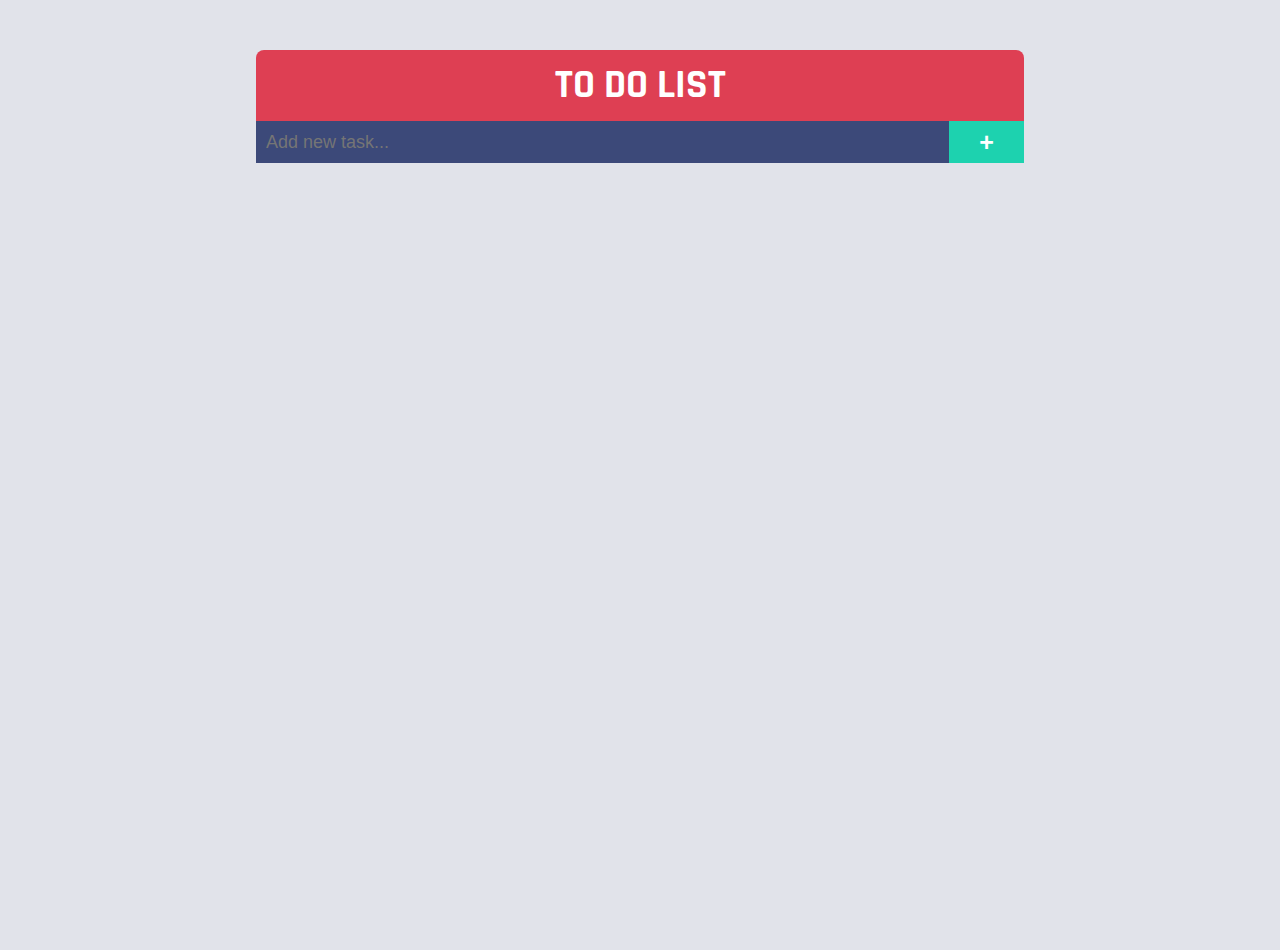
<file: 1.html>
<!DOCTYPE html>
<html lang="en">

<head>
    <meta charset="UTF-8">
    <meta name="viewport" content="width=device-width, initial-scale=1.0">
    <title>To DO List</title>
    <link rel="stylesheet" href="https://cdnjs.cloudflare.com/ajax/libs/font-awesome/5.15.2/css/all.min.css">
    <style>
        @import url("https://fonts.googleapis.com/css2?family=Rajdhani:wght@500&display=swap");
        * {
            margin: 0
        }
        
        .container {
            display: flex;
            flex-direction: column;
            align-items: center;
            padding-top: 50px;
            background-color: #e1e3ea;
            height: 100vh;
            font-family: sans-serif;
        }
        
        .app {
            width: 60%;
        }
        
        @media (max-width:768px) {
            .app {
                width: 90%;
            }
        }
        
        .app h1 {
            color: white;
            font-size: 40px;
            padding: 10px 0;
            text-align: center;
            border-radius: .5rem .5rem 0 0;
            background-color: #de3f53;
            font-family: "Rajdhani", sans-serif;
        }
        
        .app form {
            display: flex;
            width: 100%;
            background-color: #262e4c;
        }
        
        .app form input {
            border: none;
            background-color: #3c4979;
            font-size: 18px;
            color: white;
            padding: 10px;
            width: 90%;
        }
        
        .app form button {
            border: none;
            color: white;
            background-color: #1dd2af;
            font-size: 25px;
            font-weight: 600;
            height: 42px;
            width: 10%;
        }
        
        .app ul {
            list-style: none;
            color: #e0e0e0;
            padding: 0;
        }
        
        .app ul li {
            padding: 10px;
            background-color: #262e4c;
            border-bottom: 1px solid #3a4674;
        }
        
        .check {
            width: 0.8em;
            height: 0.8em;
            cursor: pointer;
            border-radius: 50%;
            background-color: white;
            border: 1px solid rgb(255, 255, 255);
            -webkit-appearance: none;
        }
        
        .check:checked {
            background-color: #1dd2af;
        }
        
        .task {
            font-size: 18px;
            padding: 0 10px;
            background: transparent;
            border: none;
            color: #fff;
        }
        
        .task:focus {
            outline: none;
        }
        
        .app ul li i {
            float: right;
            cursor: pointer;
        }
        
        .app ul li i:hover {
            color: rgb(255, 82, 82);
        }
        
        .completed {
            color: rgba(192, 192, 192, 0.8);
            text-decoration: line-through;
        }
    </style>
</head>

<body>
    <div class="container">
        <div class="app">
            <h1>TO DO LIST</h1>
            <form>
                <input type="text" placeholder="Add new task...">
                <button type="submit">&plus;</button>
            </form>
            <ul></ul>
        </div>
    </div>
    <script>
        // On app load, get all tasks from localStorage
        window.onload = loadTasks;

        // On form submit add task
        document.querySelector("form").addEventListener("submit", e => {
            e.preventDefault();
            addTask();
        });

        function loadTasks() {
            // check if localStorage has any tasks
            // if not then return
            if (localStorage.getItem("tasks") == null) return;

            // Get the tasks from localStorage and convert it to an array
            let tasks = Array.from(JSON.parse(localStorage.getItem("tasks")));

            // Loop through the tasks and add them to the list
            tasks.forEach(task => {
                const list = document.querySelector("ul");
                const li = document.createElement("li");
                li.innerHTML = `<input type="checkbox" onclick="taskComplete(this)" class="check" ${task.completed ? 'checked' : ''}>
          <input type="text" value="${task.task}" class="task ${task.completed ? 'completed' : ''}" onfocus="getCurrentTask(this)" onblur="editTask(this)">
          <i class="fa fa-trash" onclick="removeTask(this)"></i>`;
                list.insertBefore(li, list.children[0]);
            });
        }

        function addTask() {
            const task = document.querySelector("form input");
            const list = document.querySelector("ul");
            // return if task is empty
            if (task.value === "") {
                alert("Please add some task!");
                return false;
            }
            // check is task already exist
            if (document.querySelector(`input[value="${task.value}"]`)) {
                alert("Task already exist!");
                return false;
            }

            // add task to local storage
            localStorage.setItem("tasks", JSON.stringify([...JSON.parse(localStorage.getItem("tasks") || "[]"), {
                task: task.value,
                completed: false
            }]));

            // create list item, add innerHTML and append to ul
            const li = document.createElement("li");
            li.innerHTML = `<input type="checkbox" onclick="taskComplete(this)" class="check">
      <input type="text" value="${task.value}" class="task" onfocus="getCurrentTask(this)" onblur="editTask(this)">
      <i class="fa fa-trash" onclick="removeTask(this)"></i>`;
            list.insertBefore(li, list.children[0]);
            // clear input
            task.value = "";
        }

        function taskComplete(event) {
            let tasks = Array.from(JSON.parse(localStorage.getItem("tasks")));
            tasks.forEach(task => {
                if (task.task === event.nextElementSibling.value) {
                    task.completed = !task.completed;
                }
            });
            localStorage.setItem("tasks", JSON.stringify(tasks));
            event.nextElementSibling.classList.toggle("completed");
        }

        function removeTask(event) {
            let tasks = Array.from(JSON.parse(localStorage.getItem("tasks")));
            tasks.forEach(task => {
                if (task.task === event.parentNode.children[1].value) {
                    // delete task
                    tasks.splice(tasks.indexOf(task), 1);
                }
            });
            localStorage.setItem("tasks", JSON.stringify(tasks));
            event.parentElement.remove();
        }

        // store current task to track changes
        var currentTask = null;

        // get current task
        function getCurrentTask(event) {
            currentTask = event.value;
        }

        // edit the task and update local storage
        function editTask(event) {
            let tasks = Array.from(JSON.parse(localStorage.getItem("tasks")));
            // check if task is empty
            if (event.value === "") {
                alert("Task is empty!");
                event.value = currentTask;
                return;
            }
            // task already exist
            tasks.forEach(task => {
                if (task.task === event.value) {
                    alert("Task already exist!");
                    event.value = currentTask;
                    return;
                }
            });
            // update task
            tasks.forEach(task => {
                if (task.task === currentTask) {
                    task.task = event.value;
                }
            });
            // update local storage
            localStorage.setItem("tasks", JSON.stringify(tasks));
        }
    </script>
</body>

</html>
</file>
